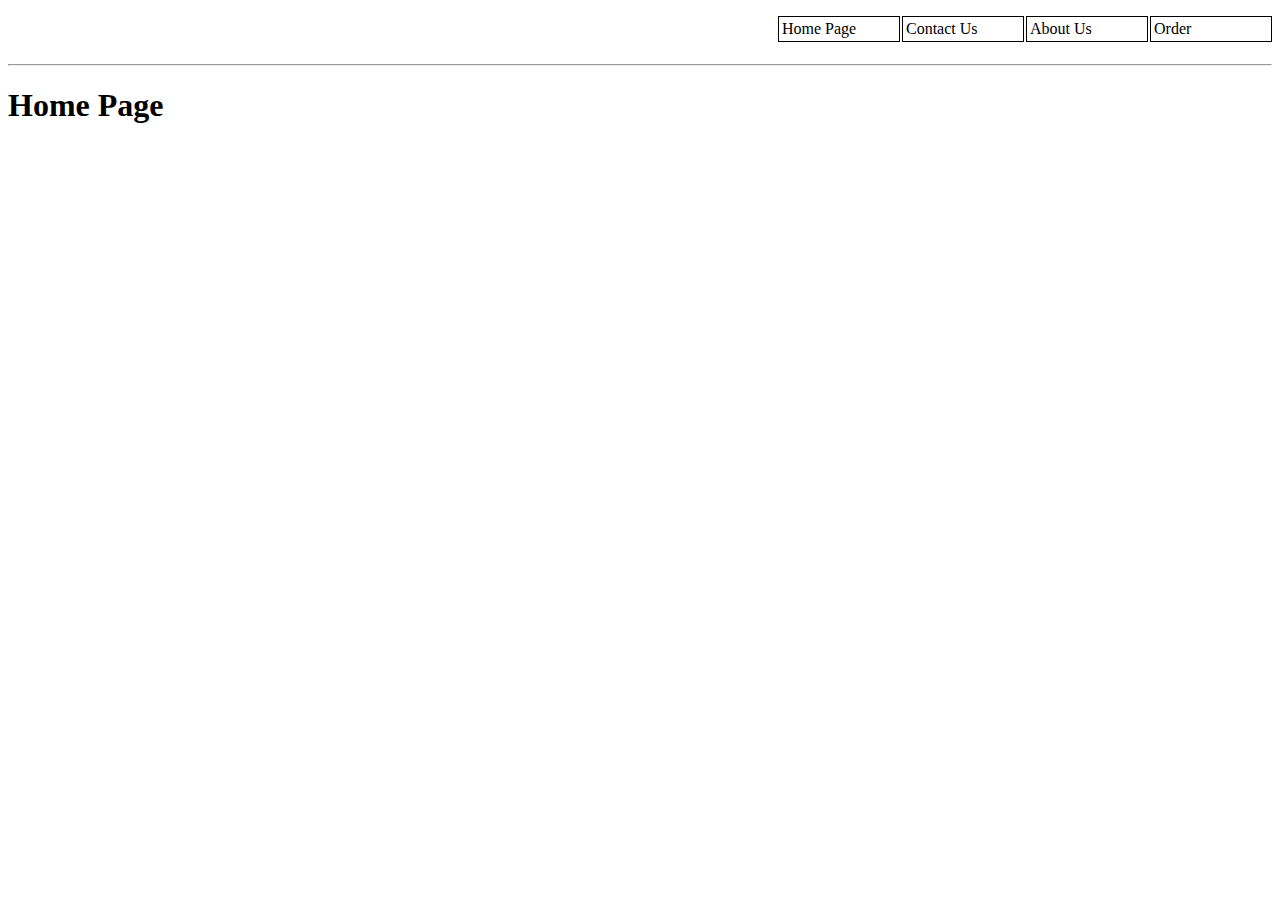
<file: index.html>
<!DOCTYPE html>
<html lang="en">
  <head>
    <meta charset="UTF-8" />
    <meta http-equiv="X-UA-Compatible" content="IE=edge" />
    <meta name="viewport" content="width=device-width, initial-scale=1.0" />
    <title>Home</title>
    <link rel="stylesheet" href="css/style.css" />
  </head>
  <body>
    <ul>
      <li><a href="order.html">Order</a></li>
      <li><a href="about.html">About Us</a></li>
      <li><a href="contact.html">Contact Us</a></li>
      <li><a href="index.html">Home Page</a></li>
    </ul>
    <br />
    <hr style="margin-top: 30px" />
    <h1>Home Page</h1>
  </body>
</html>
</file>
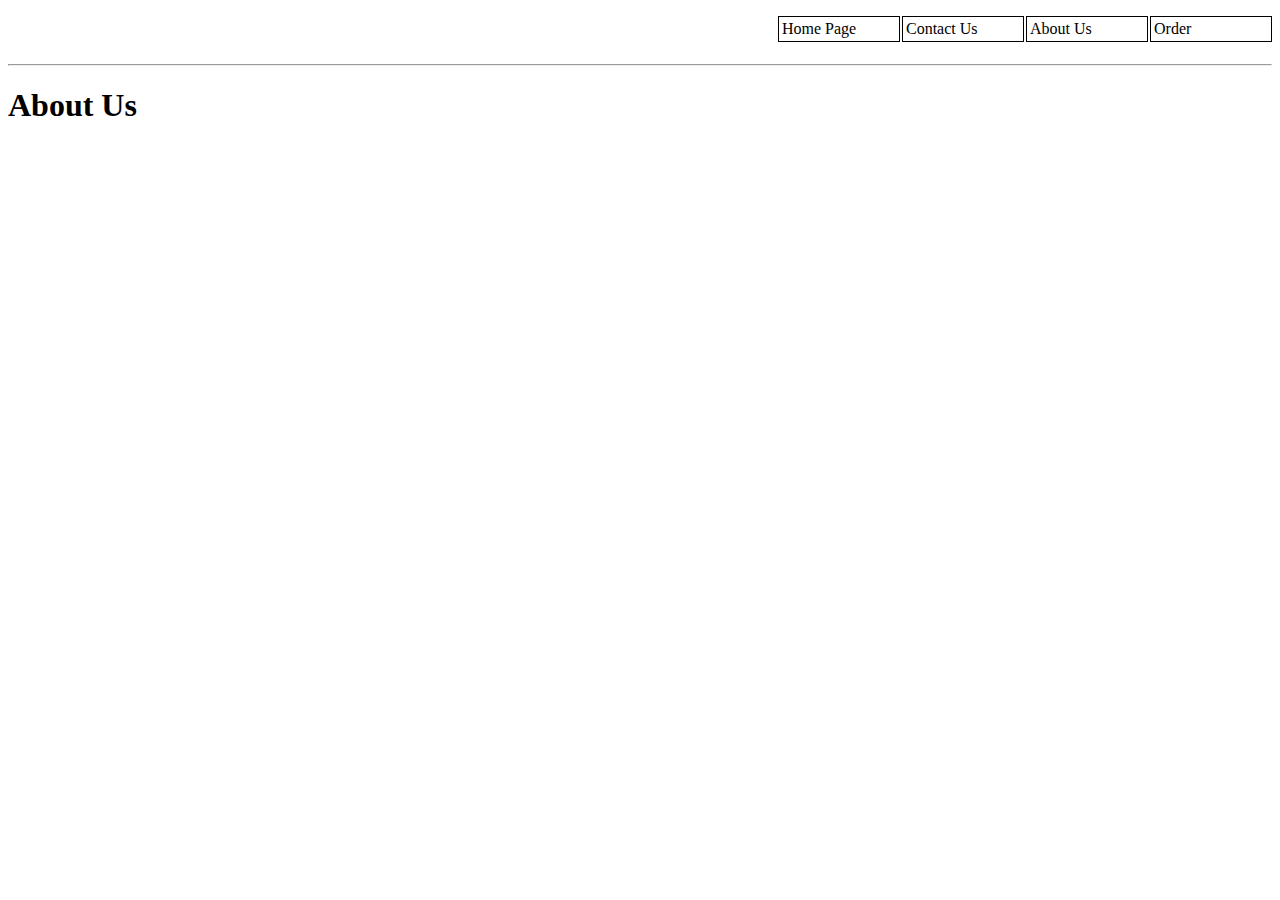
<file: about.html>
<!DOCTYPE html>
<html lang="en">
  <head>
    <meta charset="UTF-8" />
    <meta http-equiv="X-UA-Compatible" content="IE=edge" />
    <meta name="viewport" content="width=device-width, initial-scale=1.0" />
    <title>About</title>
    <link rel="stylesheet" href="css/style.css" />
  </head>
  <body>
    <ul>
      <li><a href="order.html">Order</a></li>
      <li><a href="about.html">About Us</a></li>
      <li><a href="contact.html">Contact Us</a></li>
      <li><a href="index.html">Home Page</a></li>
    </ul>
    <br />
    <hr style="margin-top: 30px" />
    <h1>About Us</h1>
  </body>
</html>
</file>
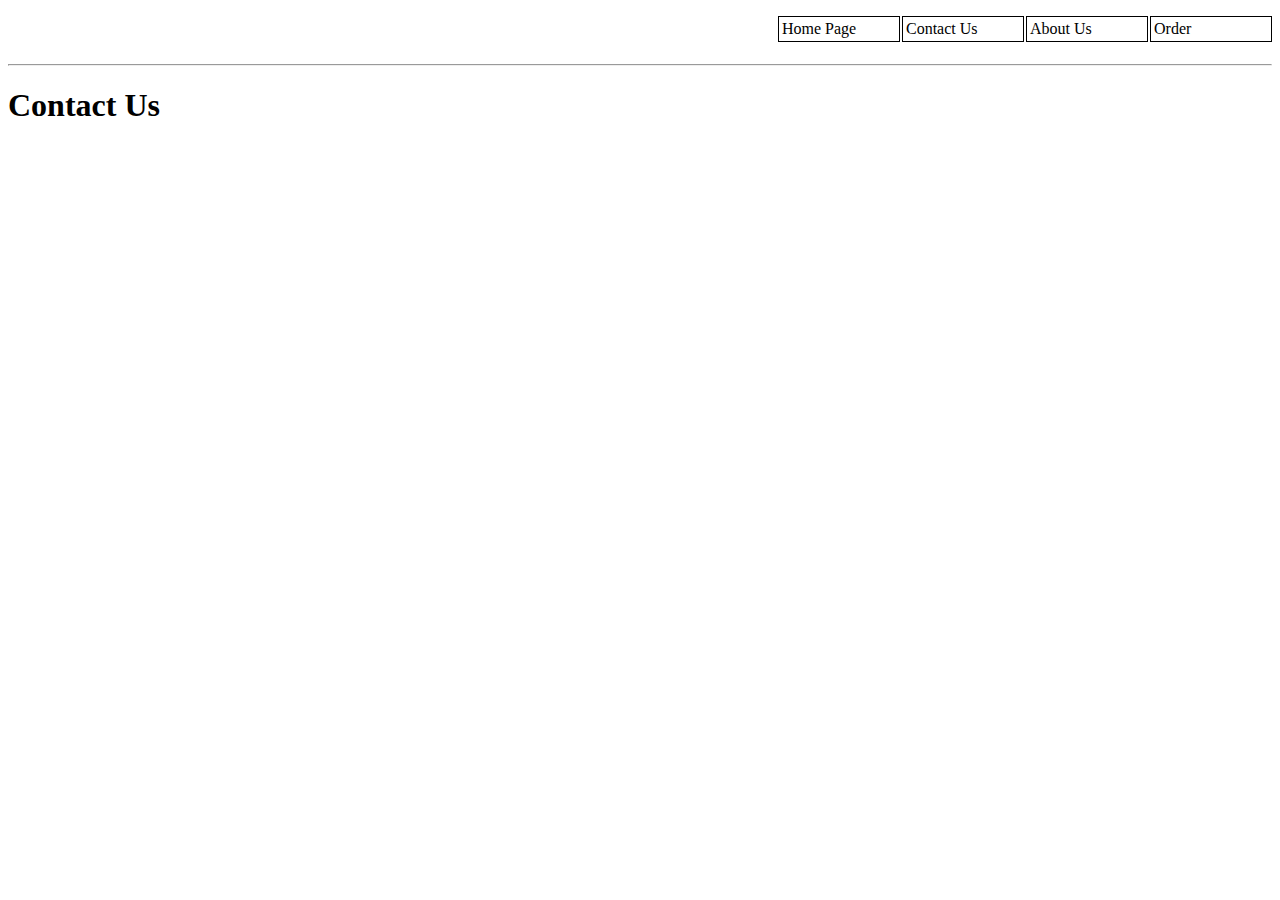
<file: contact.html>
<!DOCTYPE html>
<html lang="en">
  <head>
    <meta charset="UTF-8" />
    <meta http-equiv="X-UA-Compatible" content="IE=edge" />
    <meta name="viewport" content="width=device-width, initial-scale=1.0" />
    <title>Contact</title>
    <link rel="stylesheet" href="css/style.css" />
  </head>
  <body>
    <ul>
      <li><a href="order.html">Order</a></li>
      <li><a href="about.html">About Us</a></li>
      <li><a href="contact.html">Contact Us</a></li>
      <li><a href="index.html">Home Page</a></li>
    </ul>
    <br />
    <hr style="margin-top: 30px" />
    <h1>Contact Us</h1>
  </body>
</html>
</file>
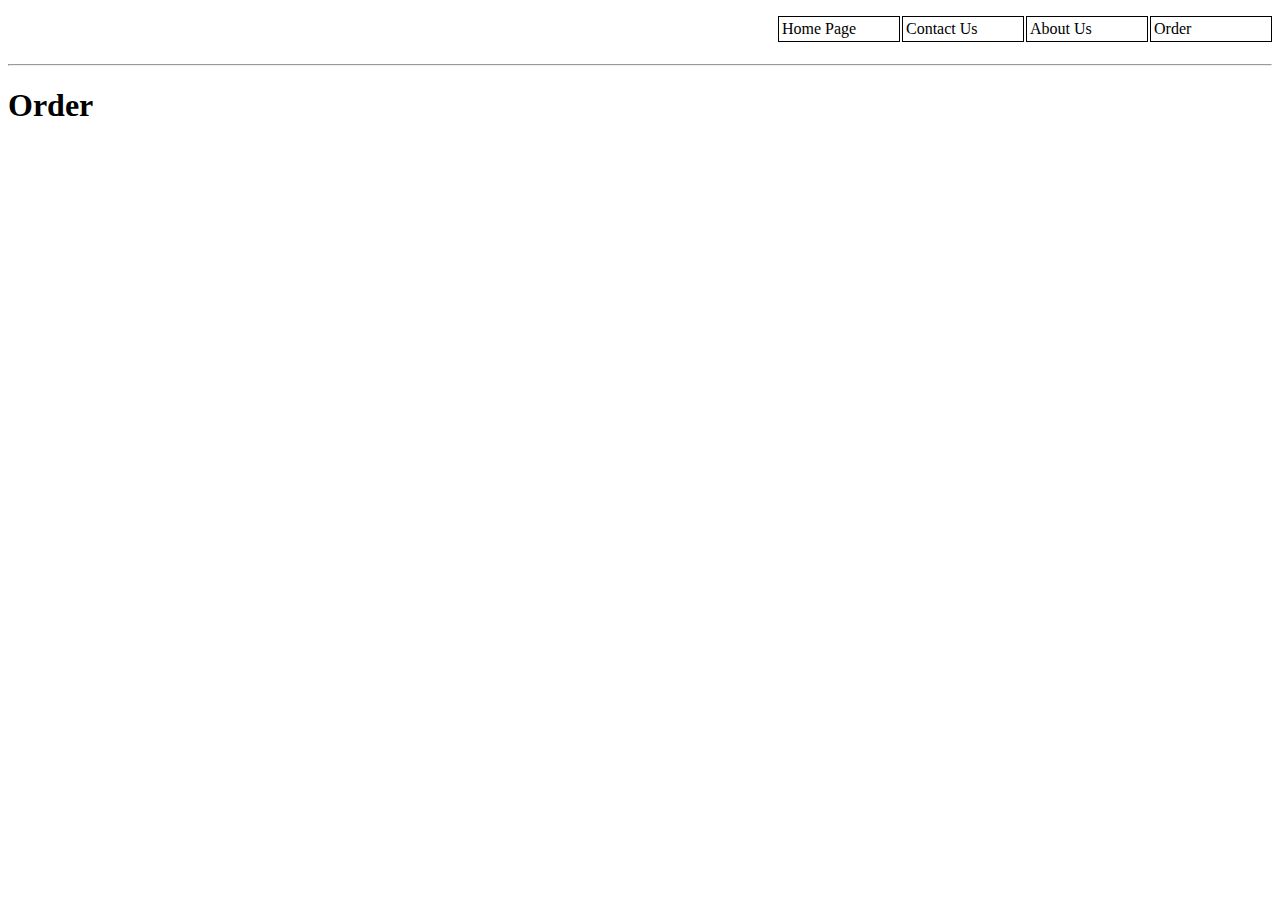
<file: order.html>
<!DOCTYPE html>
<html lang="en">
  <head>
    <meta charset="UTF-8" />
    <meta http-equiv="X-UA-Compatible" content="IE=edge" />
    <meta name="viewport" content="width=device-width, initial-scale=1.0" />
    <title>Order</title>
    <link rel="stylesheet" href="css/style.css" />
  </head>
  <body>
    <ul>
      <li><a href="order.html">Order</a></li>
      <li><a href="about.html">About Us</a></li>
      <li><a href="contact.html">Contact Us</a></li>
      <li><a href="index.html">Home Page</a></li>
    </ul>
    <br />
    <hr style="margin-top: 30px" />
    <h1>Order</h1>
  </body>
</html>
</file>
<file: css/style.css>
ul {
  list-style: none;
}

li {
  display: block;
  width: 120px;
  float: right;
  margin-left: 2px;
  border: 1px solid black;
}

a {
  display: block;
  padding: 3px;
  text-decoration: none;
  background-color: white;
  color: black;
}

a:hover {
  background-color: black;
  color: white;
}
</file>
